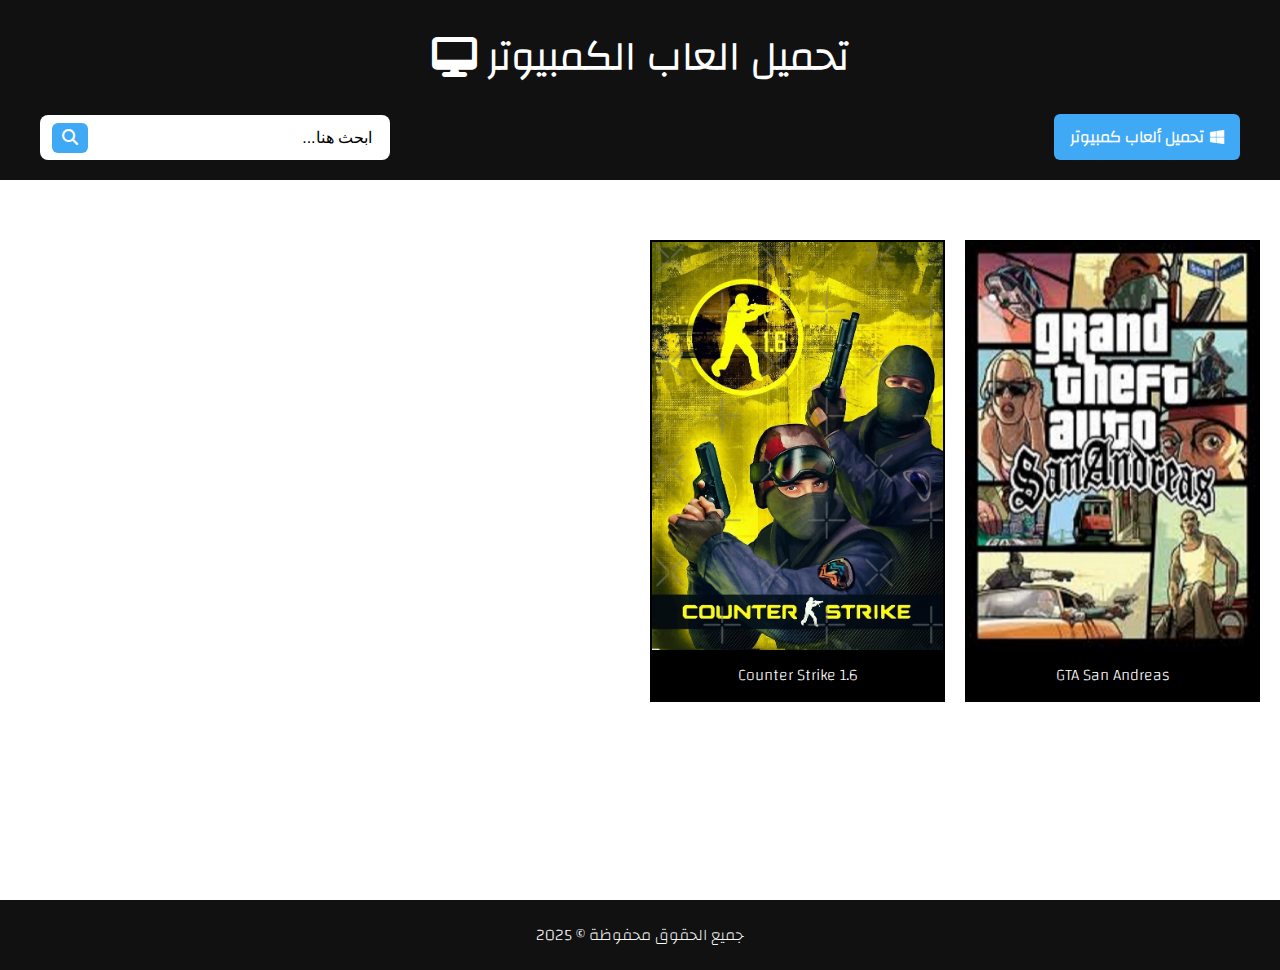
<file: index.html>
<!DOCTYPE html>
<html lang="ar">
<head>
  <meta charset="UTF-8">
  <meta name="google-site-verification" content="iCKiV_YohbN4kNeDa2OiGgs3ausDs40gguzJzABHvI4" />
  <meta name="viewport" content="width=device-width, initial-scale=1.0">
  <title>تحميل ألعاب الكمبيوتر</title>
  <link rel="stylesheet" href="https://cdnjs.cloudflare.com/ajax/libs/font-awesome/6.4.0/css/all.min.css">
  <link rel="stylesheet" href="style.css">
  <link rel="icon" type="image/x-icon" href="img/favicon.ico">
  <style>
    * {
      margin: 0;
      padding: 0;
      box-sizing: border-box;
      direction: rtl;
    }

    body {
      height: 100%;
      display: flex;
      flex-direction: column;
    }

    header {
      background-color: #111;
      position: relative;
      top: 0;
      width: 100%;
      height: 180px;
      padding: 20px;
      display: flex;
      flex-direction: column;
      justify-content: space-between;
      align-items: center;
      z-index: 1000;
    }

    .logo {
      font-size: 40px;
      color: white;
      font-weight: bold;
      cursor: pointer;
      text-decoration: none;
      margin-bottom: 20px;
      display: flex;
      align-items: center;
      gap: 10px;
      transition: color 0.3s ease;
    }

    .logo i {
      order: 2;
      transition: color 0.3s ease;
    }

    .logo:hover,
    .logo:hover i {
      color: #3fa9f5;
    }

    .top-bar {
      display: flex;
      justify-content: space-between;
      align-items: flex-end;
      width: 100%;
      position: relative;
    }

    .nav-link {
      background-color: #3fa9f5;
      padding: 8px 16px;
      color: white;
      text-decoration: none;
      border-radius: 6px;
      display: flex;
      align-items: center;
      font-weight: bold;
      gap: 6px;
      margin-right: 20px;
      font-size: 16px;
      transition: background-color 0.3s ease, color 0.3s ease;
    }

    .nav-link:hover {
      background-color: white;
      color: #3fa9f5;
    }

    .search-bar {
      display: flex;
      align-items: center;
      background-color: white;
      border-radius: 8px;
      padding: 6px 12px;
      font-size: 16px;
      width: 350px; /* 10% أكبر من 280px */
      height: 45px;
      position: absolute;
      left: 20px;
      bottom: 0;
    }

    .search-bar input {
      border: none;
      background: none;
      color: black;
      outline: none;
      padding: 6px;
      font-size: 16px;
      width: 100%;
    }

    .search-bar input::placeholder {
      color: black;
    }

    .search-bar button {
      background-color: #3fa9f5;
      border: none;
      color: white;
      padding: 6px 10px;
      border-radius: 6px;
      cursor: pointer;
      font-size: 16px;
      transition: color 0.3s ease;
    }

    #search-results {
      position: absolute;
      top: 100%;
      left: 20px;
      width: 350px;
      background-color: #e0e0e0;
      border-radius: 6px;
      padding: 5px;
      display: none;
      z-index: 1001;
      font-size: 14px;
      box-shadow: 0 0 4px rgba(0,0,0,0.1);
      max-height: 150px;
      overflow-y: auto;
    }

    #search-results div {
      padding: 6px 10px;
      border-bottom: 1px solid #ccc;
      cursor: pointer;
    }

    #search-results div:last-child {
      border-bottom: none;
    }

    .main {
      padding-top: 40px;
      font-size: 20px;
      color: black;
      min-height: 80vh;
      flex: 1;
    }

    .games-grid {
      display: grid;
      grid-template-columns: repeat(auto-fill, minmax(250px, 1fr));
      gap: 20px;
      padding: 20px;
    }

    .game {
      cursor: pointer;
      transition: transform 0.3s ease;
      border: 2px solid #000;
    }

    .game:hover {
      transform: scale(1.03);
    }

    .game img {
      width: 100%;
      height: auto;
      display: block;
      border-radius: 0;
    }

    .game-caption {
      background-color: #000000;
      color: white;
      text-align: center;
      padding: 10px;
      font-size: 16px;
      transition: color 0.3s ease;
    }

    .game:hover .game-caption {
      color: #3fa9f5;
    }

    footer {
      background-color: #111;
      color: white;
      text-align: center;
      padding: 20px;
      font-size: 16px;
      width: 100%;
      margin-top: auto;
    }
    /* --------- تحسينات للهواتف والأجهزة الصغيرة --------- */
  @media (max-width: 768px) {
    header {
      height: auto;
      padding: 15px 10px;
    }

    .logo {
      font-size: 26px;
      flex-direction: column;
      text-align: center;
      margin-bottom: 10px;
    }

    .top-bar {
      flex-direction: column;
      align-items: center;
      gap: 10px;
    }

    .nav-link {
      font-size: 14px;
      padding: 6px 12px;
      margin: 0;
    }

    .search-bar {
      width: 100%;
      max-width: 100%;
      position: static;
      margin: 0;
    }

    #search-results {
      width: 100%;
      left: 0;
      max-width: 100%;
    }

    .main {
      padding: 160px 10px 60px;
      font-size: 18px;
    }

    .games-grid {
      grid-template-columns: repeat(auto-fill, minmax(150px, 1fr));
      gap: 15px;
      padding: 10px;
    }

    .game-caption {
      font-size: 14px;
      padding: 8px;
    }

    footer {
      font-size: 14px;
      padding: 15px;
    }
  }

  </style>
</head>
<body>

  <header>
    <a class="logo" href="index.html">
    تحميل العاب الكمبيوتر
      <i class="fa-solid fa-desktop"></i>
    </a>
    <div class="top-bar">
      <a href="index.html" class="nav-link">
        <i class="fa-brands fa-windows"></i>
        تحميل ألعاب كمبيوتر
      </a>
      <form class="search-bar" onsubmit="return false">
        <input type="text" id="search-input" placeholder="ابحث هنا..." required autocomplete="off">
        <button><i class="fas fa-search"></i></button>
      </form>
      <div id="search-results"></div>
    </div>
  </header>

  <div class="main">
    <div class="games-grid">
      <div class="game" onclick="location.href='gta san.html'">
        <img src="img/gta_san_icon.jpg" alt="GTA San Andreas">
        <div class="game-caption">GTA San Andreas</div>
      </div>
      <div class="game" onclick="location.href='cs16.html'">
        <img src="img/cs1.6_icon_200px.jpg" alt="CS 1.6">
        <div class="game-caption">Counter Strike 1.6</div>
      </div>
    </div>
  </div>

  <footer>
    جميع الحقوق محفوظة © 2025
  </footer>

  <script>
    const searchInput = document.getElementById("search-input");
    const searchResults = document.getElementById("search-results");

    // قائمة الألعاب الموجودة حاليًا
    const games = [
      { name: "Counter Strike 1.6", url: "cs16.html" },
      { name: "Gta San Andreas", url: "gta san.html" }
    ];


    searchInput.addEventListener("input", () => {
      const value = searchInput.value.toLowerCase();
      searchResults.innerHTML = "";

      if (value === "") {
        searchResults.style.display = "none";
        return;
      }

      const matches = games.filter(game => game.name.toLowerCase().includes(value));
      if (matches.length > 0) {
        matches.forEach(game => {
          const div = document.createElement("div");
          div.textContent = game.name;
          div.onclick = () => {
            location.href = game.url;
          };
          searchResults.appendChild(div);
        });
      } else {
        const div = document.createElement("div");
        div.textContent = "هذه اللعبة غير موجودة";
        searchResults.appendChild(div);
      }

      searchResults.style.display = "block";
    });

    document.addEventListener("click", (e) => {
      if (!document.querySelector(".search-bar").contains(e.target)) {
        searchResults.style.display = "none";
      }
    });
  </script>

</body>
</html>
</file>
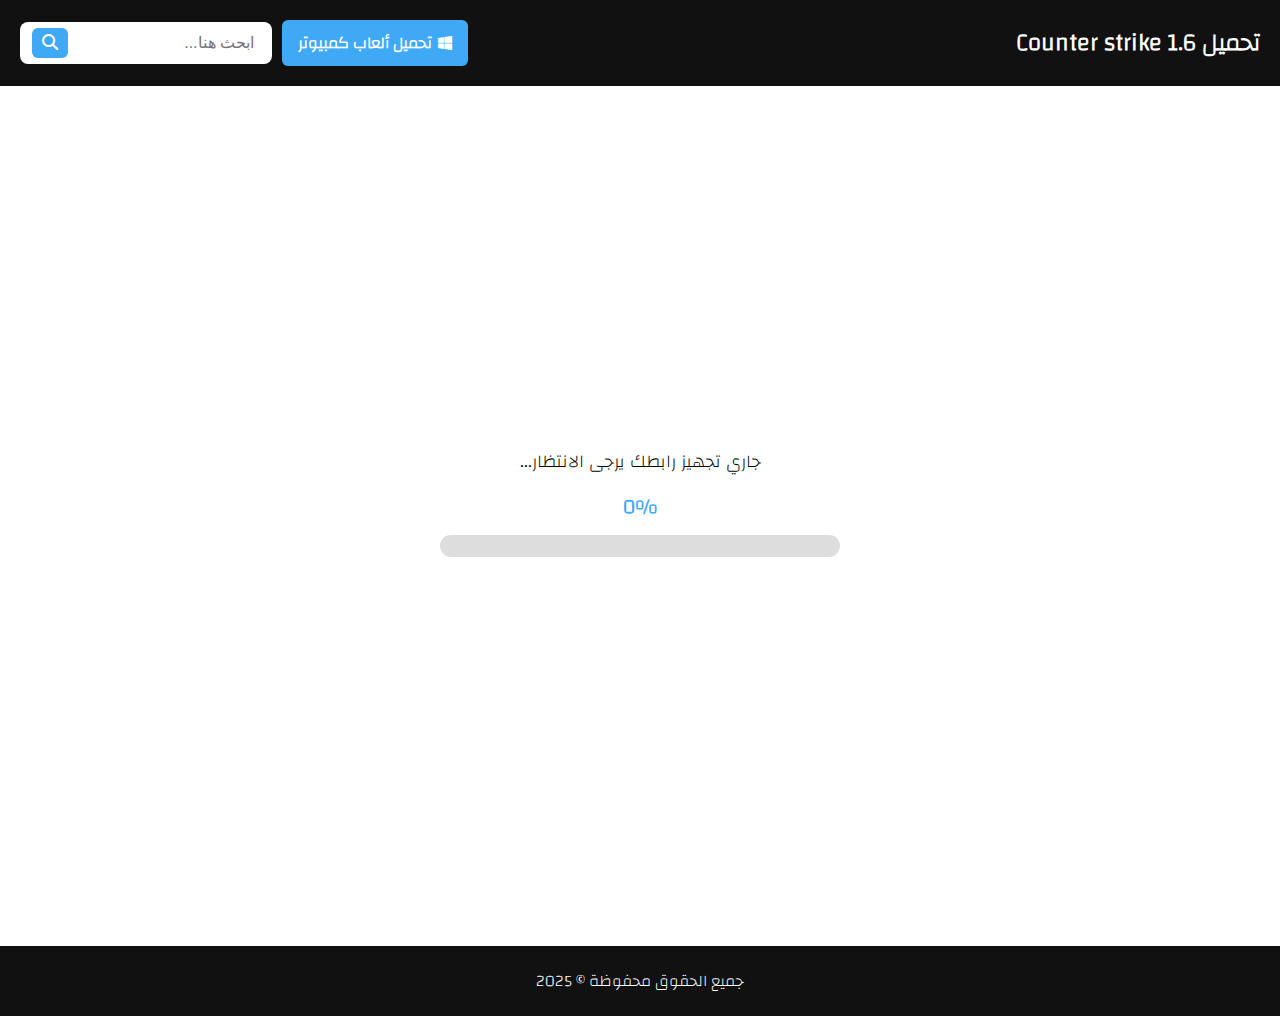
<file: download.html>
<!DOCTYPE html>
<html lang="ar">
<head>
  <meta charset="UTF-8" />
  <meta name="viewport" content="width=device-width, initial-scale=1.0">
  <title>تحميل Counter Strike 1.6</title>
  <link rel="stylesheet" href="https://cdnjs.cloudflare.com/ajax/libs/font-awesome/6.4.0/css/all.min.css">
  <link rel="stylesheet" href="style.css">
  <link rel="icon" type="image/x-icon" href="img/favicon.ico">
  <style>
    .top-bar {
      background-color: #111;
      padding: 20px;
      display: flex;
      justify-content: space-between;
      align-items: center;
    }

    .logo {
      font-size: 24px;
      color: white;
      font-weight: bold;
      text-decoration: none;
    }

    .nav-link {
      background-color: #3fa9f5;
      padding: 8px 16px;
      color: white;
      text-decoration: none;
      border-radius: 6px;
      font-weight: bold;
      transition: 0.3s;
      display: flex;
      align-items: center;
      gap: 6px;
      font-size: 16px;
    }

    .nav-link:hover {
      background-color: white;
      color: #3fa9f5;
    }

    .search-bar {
      display: flex;
      align-items: center;
      background-color: white;
      border-radius: 8px;
      padding: 6px 12px;
      position: relative;
    }

    .search-bar input {
      border: none;
      background: none;
      color: black;
      outline: none;
      padding: 6px;
      font-size: 16px;
      width: 180px;
    }

    .search-bar button {
      background-color: #3fa9f5;
      border: none;
      color: white;
      padding: 6px 10px;
      border-radius: 6px;
      cursor: pointer;
      font-size: 16px;
    }

    #search-results {
      position: absolute;
      top: 110%;
      left: 0;
      width: 229px;
      background-color: #e0e0e0;
      border-radius: 6px;
      padding: 5px;
      display: none;
      font-size: 19px;
      box-shadow: 0 0 4px rgba(0,0,0,0.1);
      max-height: 150px;
      overflow-y: auto;
      z-index: 1000;
    }

    #search-results div {
      padding: 6px 10px;
      border-bottom: 1px solid #ccc;
      cursor: pointer;
    }

    #search-results div:last-child {
      border-bottom: none;
    }

    .container {
      display: flex;
      flex-direction: column;
      align-items: center;
      justify-content: center;
      min-height: calc(100vh - 120px);
      padding: 40px 20px;
    }

    .status-text {
      font-size: 18px;
      margin-bottom: 10px;
      color: black;
    }

    .percent-text {
      font-size: 20px;
      font-weight: bold;
      color: #3fa9f5;
      margin-bottom: 10px;
    }

    .progress-box {
      width: 90%;
      max-width: 400px;
      height: 22px;
      background: #ddd;
      border-radius: 12px;
      overflow: hidden;
      margin-bottom: 30px;
    }

    .progress-bar {
      height: 100%;
      width: 0;
      background: #3fa9f5;
      transition: width 1s linear;
    }

    #ready-btn {
      display: none;
      background-color: #4CAF50;
      color: white;
      padding: 10px 20px;
      width: 220px;
      height: 40px;
      border: none;
      border-radius: 8px;
      text-decoration: none;
      transition: transform 0.3s ease, background-color 0.3s ease;
      font-weight: bold;
      font-size: 18px;
      transform: scale(1.1);
      margin-top: 10px;
      align-items: center;
      justify-content: center;
    }

    #ready-btn.show {
      display: flex;
    }

    #ready-btn:hover {
      background-color: #45a049;
      transform: scale(1.15);
    }

    footer {
      background-color: #111;
      color: white;
      text-align: center;
      padding: 20px;
      font-size: 16px;
    }
  </style>
</head>
<body>

  <!-- ✅ الشريط العلوي -->
  <div class="top-bar">
    <a class="logo" href="cs16.html">تحميل Counter strike 1.6</a>
    <div style="display: flex; gap: 10px; align-items: center;">
      <a href="index.html" class="nav-link"><i class="fa-brands fa-windows"></i> تحميل ألعاب كمبيوتر</a>
      <form class="search-bar" onsubmit="return false">
        <input type="text" id="search-input" placeholder="ابحث هنا..." required autocomplete="off">
        <button type="submit"><i class="fas fa-search"></i></button>
        <div id="search-results"></div>
      </form>
    </div>
  </div>

  <!-- ✅ المحتوى -->
  <div class="container">
    <div class="status-text" id="status-text">جاري تجهيز رابطك يرجى الانتظار...</div>
    <div class="percent-text" id="percent-text">0%</div>

    <div class="progress-box">
      <div class="progress-bar" id="bar"></div>
    </div>

    <a id="ready-btn" href="CS16.zip" download>
      <i class="fas fa-download" style="margin-left:6px;"></i> تحميل اللعبة
    </a>
  </div>

  <!-- ✅ الفوتر -->
  <footer>
    جميع الحقوق محفوظة © 2025
  </footer>

  <!-- ✅ السكربت -->
  <script>
    const duration = 15;
    let counter = 0;

    const bar = document.getElementById('bar');
    const btn = document.getElementById('ready-btn');
    const statusText = document.getElementById('status-text');
    const percentText = document.getElementById('percent-text');

    const timer = setInterval(() => {
      counter++;
      const percent = Math.min((counter / duration) * 100, 100);
      bar.style.width = percent + '%';
      percentText.textContent = Math.round(percent) + '%';

      if (counter >= duration) {
        clearInterval(timer);
        statusText.textContent = 'رابطك جاهز';
        percentText.style.display = 'none';
        btn.classList.add('show');
      }
    }, 1000);

    // 🔍 سكربت البحث
    const searchInput = document.getElementById("search-input");
    const searchResults = document.getElementById("search-results");

    const games = [
      { name: "Counter Strike 1.6", url: "cs16.html" }
    ];

    searchInput.addEventListener("input", () => {
      const value = searchInput.value.toLowerCase().trim();
      searchResults.innerHTML = "";

      if (value === "") {
        searchResults.style.display = "none";
        return;
      }

      const matches = games.filter(game => game.name.toLowerCase().includes(value));
      if (matches.length > 0) {
        matches.forEach(game => {
          const div = document.createElement("div");
          div.textContent = game.name;
          div.onclick = () => window.location.href = game.url;
          searchResults.appendChild(div);
        });
      } else {
        const div = document.createElement("div");
        div.textContent = "هذه اللعبة غير موجودة";
        searchResults.appendChild(div);
      }

      searchResults.style.display = "block";
    });

    document.addEventListener("click", (e) => {
      if (!document.querySelector(".search-bar").contains(e.target)) {
        searchResults.style.display = "none";
      }
    });
  </script>

</body>
</html>
</file>
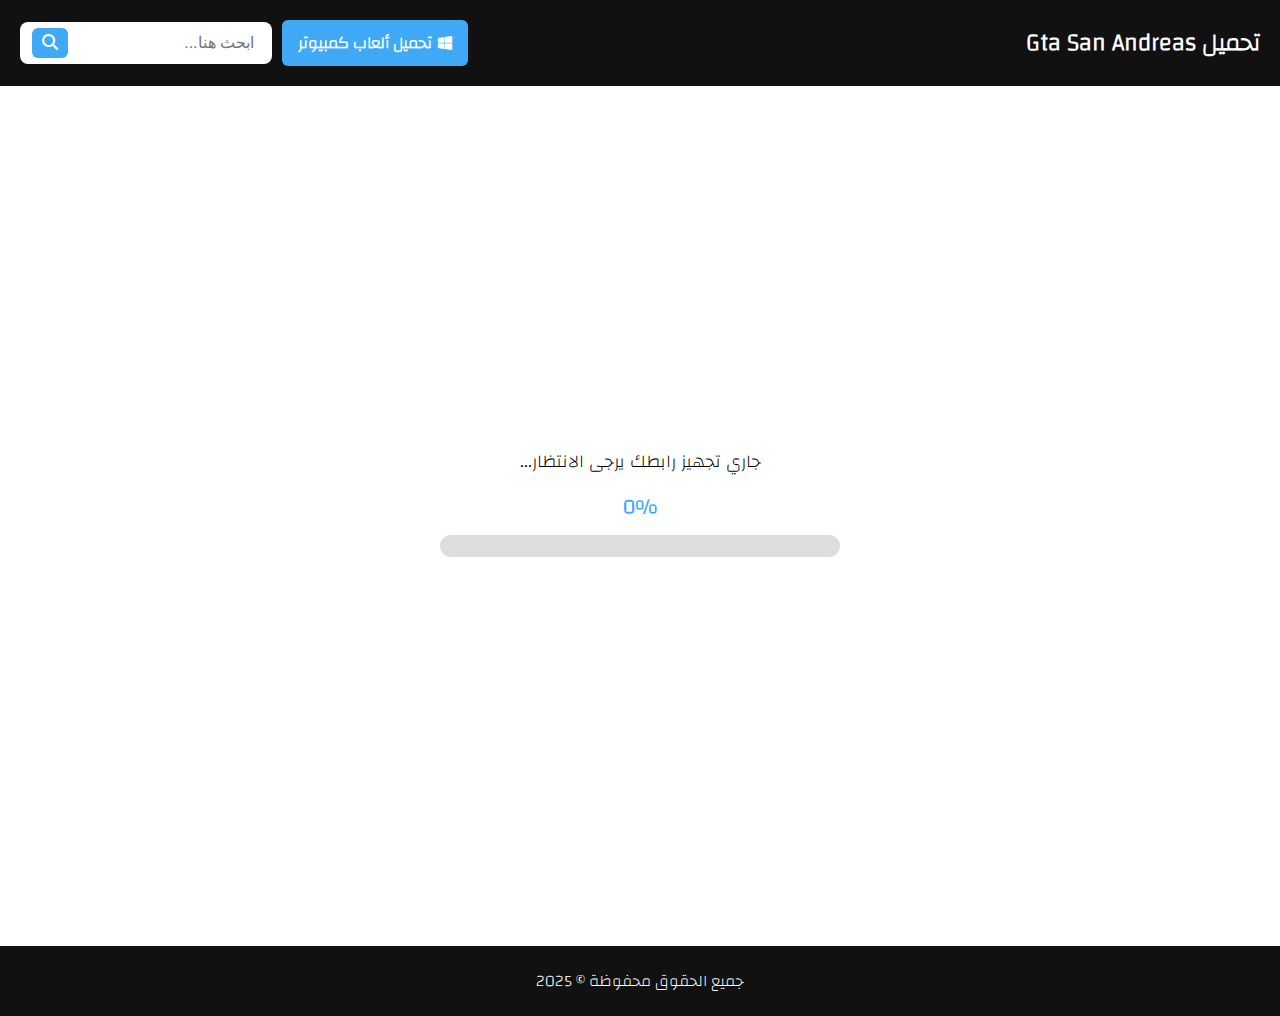
<file: download_sa.html>
<!DOCTYPE html>
<html lang="ar">
<head>
  <meta charset="UTF-8" />
  <meta name="viewport" content="width=device-width, initial-scale=1.0">
  <title>تحميل Gta San Andreas</title>
  <link rel="stylesheet" href="https://cdnjs.cloudflare.com/ajax/libs/font-awesome/6.4.0/css/all.min.css">
  <link rel="stylesheet" href="style.css">
  <link rel="icon" type="image/x-icon" href="img/favicon.ico">
  <style>
    .top-bar {
      background-color: #111;
      padding: 20px;
      display: flex;
      justify-content: space-between;
      align-items: center;
    }

    .logo {
      font-size: 24px;
      color: white;
      font-weight: bold;
      text-decoration: none;
    }

    .nav-link {
      background-color: #3fa9f5;
      padding: 8px 16px;
      color: white;
      text-decoration: none;
      border-radius: 6px;
      font-weight: bold;
      transition: 0.3s;
      display: flex;
      align-items: center;
      gap: 6px;
      font-size: 16px;
    }

    .nav-link:hover {
      background-color: white;
      color: #3fa9f5;
    }

    .search-bar {
      display: flex;
      align-items: center;
      background-color: white;
      border-radius: 8px;
      padding: 6px 12px;
      position: relative;
    }

    .search-bar input {
      border: none;
      background: none;
      color: black;
      outline: none;
      padding: 6px;
      font-size: 16px;
      width: 180px;
    }

    .search-bar button {
      background-color: #3fa9f5;
      border: none;
      color: white;
      padding: 6px 10px;
      border-radius: 6px;
      cursor: pointer;
      font-size: 16px;
    }

    #search-results {
      position: absolute;
      top: 110%;
      left: 0;
      width: 229px;
      background-color: #e0e0e0;
      border-radius: 6px;
      padding: 5px;
      display: none;
      font-size: 19px;
      box-shadow: 0 0 4px rgba(0,0,0,0.1);
      max-height: 150px;
      overflow-y: auto;
      z-index: 1000;
    }

    #search-results div {
      padding: 6px 10px;
      border-bottom: 1px solid #ccc;
      cursor: pointer;
    }

    #search-results div:last-child {
      border-bottom: none;
    }

    .container {
      display: flex;
      flex-direction: column;
      align-items: center;
      justify-content: center;
      min-height: calc(100vh - 120px);
      padding: 40px 20px;
    }

    .status-text {
      font-size: 18px;
      margin-bottom: 10px;
      color: black;
    }

    .percent-text {
      font-size: 20px;
      font-weight: bold;
      color: #3fa9f5;
      margin-bottom: 10px;
    }

    .progress-box {
      width: 90%;
      max-width: 400px;
      height: 22px;
      background: #ddd;
      border-radius: 12px;
      overflow: hidden;
      margin-bottom: 30px;
    }

    .progress-bar {
      height: 100%;
      width: 0;
      background: #3fa9f5;
      transition: width 1s linear;
    }

    #ready-btn {
      display: none;
      background-color: #4CAF50;
      color: white;
      padding: 10px 20px;
      width: 220px;
      height: 40px;
      border: none;
      border-radius: 8px;
      text-decoration: none;
      transition: transform 0.3s ease, background-color 0.3s ease;
      font-weight: bold;
      font-size: 18px;
      transform: scale(1.1);
      margin-top: 10px;
      align-items: center;
      justify-content: center;
    }

    #ready-btn.show {
      display: flex;
    }

    #ready-btn:hover {
      background-color: #45a049;
      transform: scale(1.15);
    }

    footer {
      background-color: #111;
      color: white;
      text-align: center;
      padding: 20px;
      font-size: 16px;
    }
  </style>
</head>
<body>

  <!-- ✅ الشريط العلوي -->
  <div class="top-bar">
    <a class="logo" href="gta san.html">تحميل Gta San Andreas</a>
    <div style="display: flex; gap: 10px; align-items: center;">
      <a href="index.html" class="nav-link"><i class="fa-brands fa-windows"></i> تحميل ألعاب كمبيوتر</a>
      <form class="search-bar" onsubmit="return false">
        <input type="text" id="search-input" placeholder="ابحث هنا..." required autocomplete="off">
        <button type="submit"><i class="fas fa-search"></i></button>
        <div id="search-results"></div>
      </form>
    </div>
  </div>

  <!-- ✅ المحتوى -->
  <div class="container">
    <div class="status-text" id="status-text">جاري تجهيز رابطك يرجى الانتظار...</div>
    <div class="percent-text" id="percent-text">0%</div>

    <div class="progress-box">
      <div class="progress-bar" id="bar"></div>
    </div>

    <a id="ready-btn" href="CS16.zip" download>
      <i class="fas fa-download" style="margin-left:6px;"></i> تحميل اللعبة
    </a>
  </div>

  <!-- ✅ الفوتر -->
  <footer>
    جميع الحقوق محفوظة © 2025
  </footer>

  <!-- ✅ السكربت -->
  <script>
    const duration = 15;
    let counter = 0;

    const bar = document.getElementById('bar');
    const btn = document.getElementById('ready-btn');
    const statusText = document.getElementById('status-text');
    const percentText = document.getElementById('percent-text');

    const timer = setInterval(() => {
      counter++;
      const percent = Math.min((counter / duration) * 100, 100);
      bar.style.width = percent + '%';
      percentText.textContent = Math.round(percent) + '%';

      if (counter >= duration) {
        clearInterval(timer);
        statusText.textContent = 'رابطك جاهز';
        percentText.style.display = 'none';
        btn.classList.add('show');
      }
    }, 1000);

    // 🔍 سكربت البحث
    const searchInput = document.getElementById("search-input");
    const searchResults = document.getElementById("search-results");

    const games = [
      { name: "Counter Strike 1.6", url: "cs16.html" },
      { name: "Gta San Andreas", url: "gta san.html" }
    ];

    searchInput.addEventListener("input", () => {
      const value = searchInput.value.toLowerCase().trim();
      searchResults.innerHTML = "";

      if (value === "") {
        searchResults.style.display = "none";
        return;
      }

      const matches = games.filter(game => game.name.toLowerCase().includes(value));
      if (matches.length > 0) {
        matches.forEach(game => {
          const div = document.createElement("div");
          div.textContent = game.name;
          div.onclick = () => window.location.href = game.url;
          searchResults.appendChild(div);
        });
      } else {
        const div = document.createElement("div");
        div.textContent = "هذه اللعبة غير موجودة";
        searchResults.appendChild(div);
      }

      searchResults.style.display = "block";
    });

    document.addEventListener("click", (e) => {
      if (!document.querySelector(".search-bar").contains(e.target)) {
        searchResults.style.display = "none";
      }
    });
  </script>

</body>
</html>
</file>
<file: style.css>
@font-face {
  font-family: 'ChangaExtraLight';
  src: url('fonts/Changa-ExtraLight.ttf') format('truetype');
  font-weight: normal;
  font-style: normal;
}

body {
  font-family: 'ChangaExtraLight', sans-serif;
  direction: rtl;
  background-color: white;
  color: black;
  margin: 0;
  padding: 0;
}
</file>
